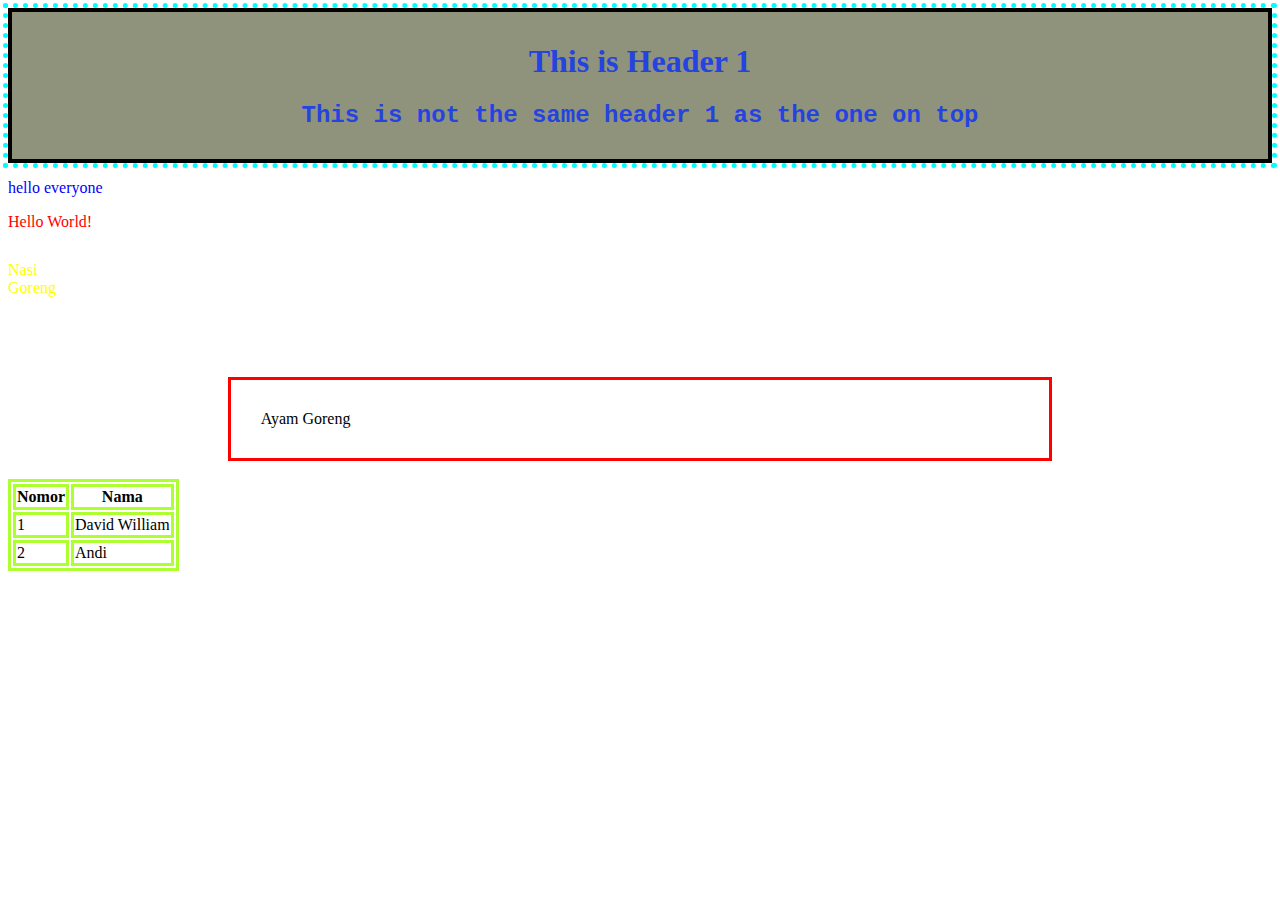
<file: index.html>
<!DOCTYPE html>
<html>
<head>
<link rel="stylesheet" href="mystyle.css">
<style>
/* this is a single line comment */
/* multiple lines
comment */
#paragraph-1 {
  color: blue
}
.paragraph-2 {
  color: yellow; /* make the color yellow */
  margin-top: 30px;
  height: 100px;
  width: 20px;
}
.head {
    text-align: /* make the text in the middle */center;
    color:#2443e0;
}
h2.head {
    font-family: 'Courier New', Courier, monospace;
}
.test-align{
  margin: auto;
  border: 3px solid red;
  width: 60%;
  padding: 30px;
}
table, th, td{
  border: 3px solid greenyellow;
  border-collapse: separate;
}
</style>
</head>
<body>
<header>
  <h1 class="head">This is Header 1</h1>
  <h2 class="head">This is not the same header 1 as the one on top</h2>
</header>
<p id="paragraph-1">hello everyone</p>
<p style="color: red">Hello World!</p>
<p class="paragraph-2">Nasi Goreng</p>
<p class="test-align">Ayam Goreng</p>
<br>
<table>
  <tr>
    <th>Nomor</th>
    <th>Nama</th>
  </tr>
  <tr>
    <td>1</td>
    <td>David William</td>
  </tr>
  <tr>
    <td>2</td>
    <td>Andi</td>
  </tr>
</table>
</body>
</file>
<file: mystyle.css>
header{
    background-color:#90937c;
    padding:10px;
    border-style: solid;
    border-color: black;
    border-width: 4px;
    outline-style: dotted;
    outline-color: aqua;
    outline-width: 5px;
}
</file>
